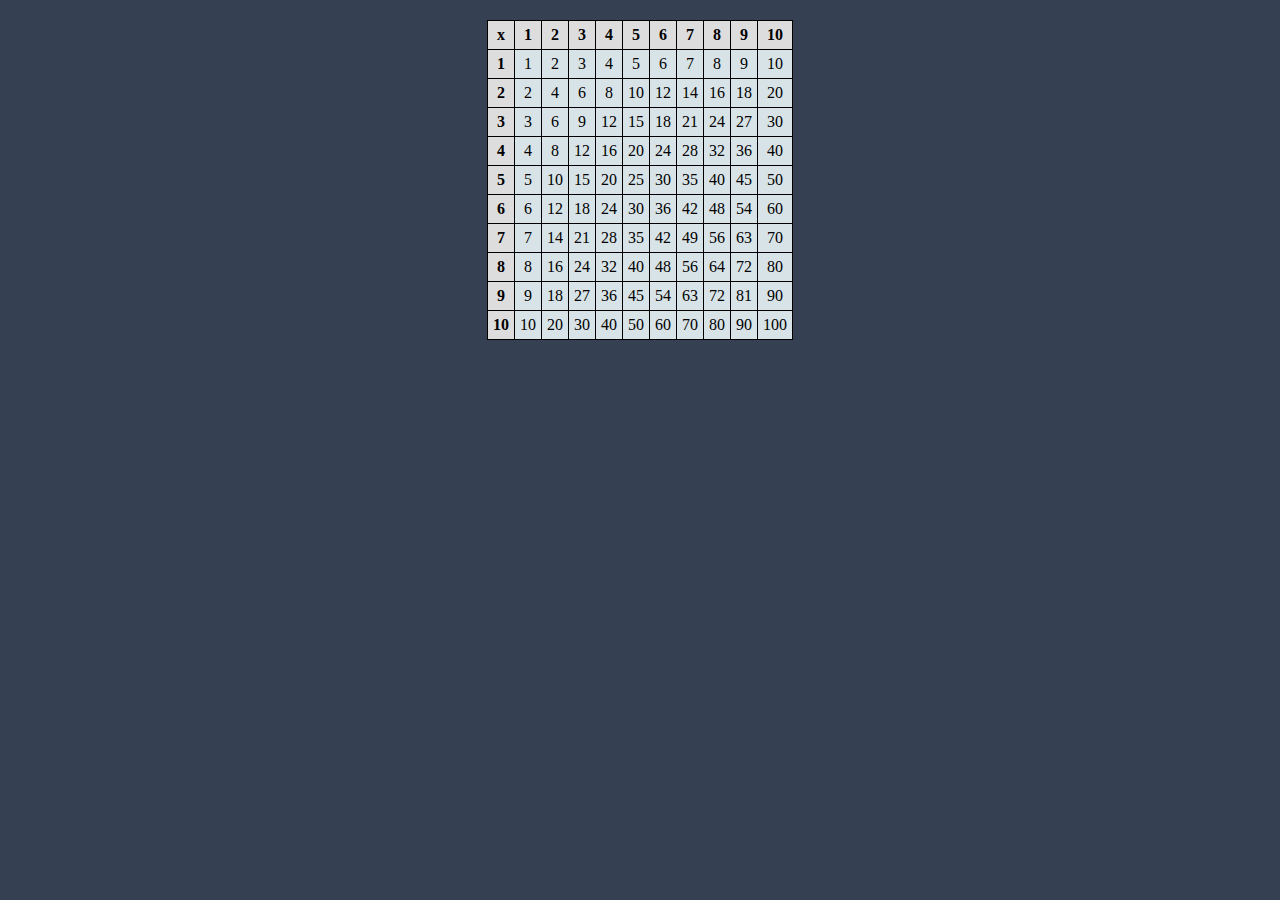
<file: index.html>
<!DOCTYPE html>
<html>
  <head>
     <meta name="viewport" content="width=device-width, initial-scale=1">
    <meta charset="UTF-8">
    <title>LAB 4</title>
    	<link rel="stylesheet" href="mystyle.css">
  </head>
  <body>
  <table id="multiplication-table"></table>
	<script src="myscript.js"></script>
  </body>
</html>
</file>
<file: mystyle.css>
#multiplication-table {
  border-collapse: collapse;
  margin: 20px auto;
   background-color: #d8e3e7;
}
#multiplication-table td {
  border: 1px solid black;
  padding: 5px;
  text-align: center;
  font-size: 16px;
  
}

#multiplication-table tr:first-child td,
#multiplication-table td:first-child {
  background-color: #ddd;
  font-weight: bold;
}
body {
  background-color: #354052;
}
</file>
